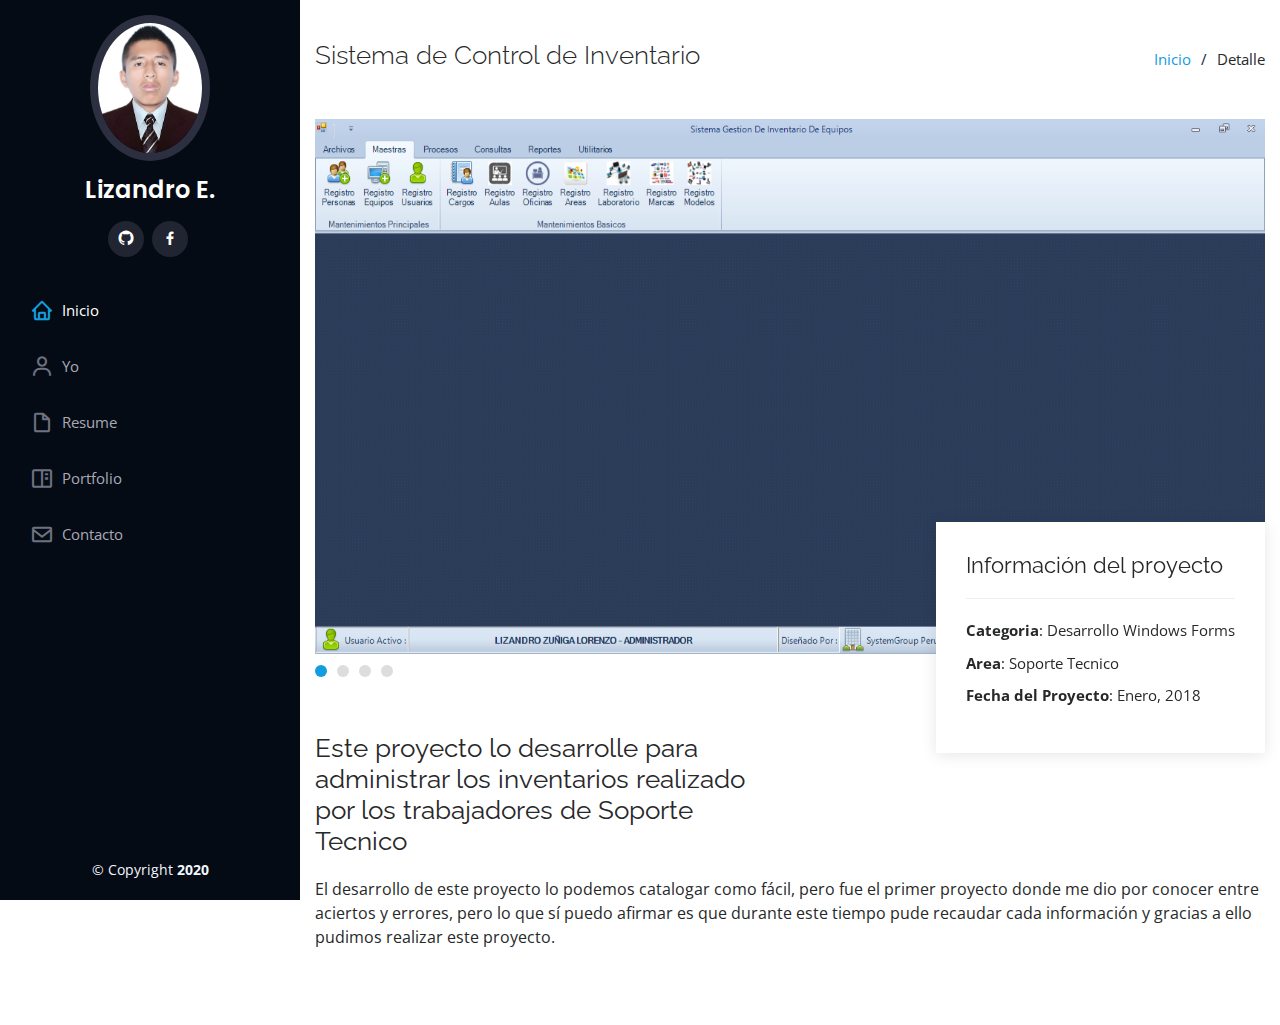
<file: proyecto1.html>
<!DOCTYPE html>
<html lang="en">

<head>
  <meta charset="utf-8">
  <meta content="width=device-width, initial-scale=1.0" name="viewport">

  <title>Proyecto </title>
  <meta content="" name="descriptison">
  <meta content="" name="keywords">

  <!-- Favicons -->
  <link href="assets/img/favicon.png" rel="icon">
  <link href="assets/img/apple-touch-icon.png" rel="apple-touch-icon">

  <!-- Google Fonts -->
  <link href="https://fonts.googleapis.com/css?family=Open+Sans:300,300i,400,400i,600,600i,700,700i|Raleway:300,300i,400,400i,500,500i,600,600i,700,700i|Poppins:300,300i,400,400i,500,500i,600,600i,700,700i" rel="stylesheet">

  <!-- Vendor CSS Files -->
  <link href="assets/vendor/bootstrap/css/bootstrap.min.css" rel="stylesheet">
  <link href="assets/vendor/icofont/icofont.min.css" rel="stylesheet">
  <link href="assets/vendor/boxicons/css/boxicons.min.css" rel="stylesheet">
  <link href="assets/vendor/venobox/venobox.css" rel="stylesheet">
  <link href="assets/vendor/owl.carousel/assets/owl.carousel.min.css" rel="stylesheet">
  <link href="assets/vendor/aos/aos.css" rel="stylesheet">

  <!-- Template Main CSS File -->
  <link href="assets/css/style.css" rel="stylesheet">

  <!-- =======================================================
  * Template Name: iPortfolio - v1.2.1
  * Template URL: https://bootstrapmade.com/iportfolio-bootstrap-portfolio-websites-template/
  * Author: BootstrapMade.com
  * License: https://bootstrapmade.com/license/
  ======================================================== -->
</head>

<body>

  <!-- ======= Mobile nav toggle button ======= -->
  <button type="button" class="mobile-nav-toggle d-xl-none"><i class="icofont-navigation-menu"></i></button>

   <!-- ======= Header ======= -->
   <header id="header">
    <div class="d-flex flex-column">

      <div class="profile">
        <img src="img/perfil.jpg" alt="" class="img-fluid rounded-circle">
        <h1 class="text-light"><a href="index.html">Lizandro E.</a></h1>
        <div class="social-links mt-3 text-center">
          <a target="_blank"href="https://github.com/lizandro1717" class="github"><i class="bx bxl-github"></i></a>
          <a target="_blank"href="https://www.facebook.com/lizandroo24dca" class="facebook"><i class="bx bxl-facebook"></i></a>
        </div>
      </div>

      <nav class="nav-menu">
        <ul>
          <li class="active"><a href="index.html"><i class="bx bx-home"></i> <span>Inicio</span></a></li>
          <li><a href="index.html#about"><i class="bx bx-user"></i> <span>Yo</span></a></li>
          <li><a href="index.html#resume"><i class="bx bx-file-blank"></i> <span>Resume</span></a></li>
          <li><a href="index.html#portafolio"><i class="bx bx-book-content"></i> Portfolio</a></li>
         <!-- <li><a href="#services"><i class="bx bx-server"></i> Servicios</a></li> -->
          <li><a href="index.html#contact"><i class="bx bx-envelope"></i> Contacto</a></li>

        </ul>
      </nav><!-- .nav-menu -->
      <button type="button" class="mobile-nav-toggle d-xl-none"><i class="icofont-navigation-menu"></i></button>

    </div>
  </header><!-- End Header -->

  <main id="main">

    <!-- ======= Breadcrumbs ======= -->
    <section id="breadcrumbs" class="breadcrumbs">
      <div class="container">

        <div class="d-flex justify-content-between align-items-center">
          <h2>Sistema de Control de Inventario</h2>
          <ol>
            <li><a href="index.html">Inicio</a></li>
            <li>Detalle</li>
          </ol>
        </div>

      </div>
    </section><!-- End Breadcrumbs -->

    <!-- ======= Portfolio Details Section ======= -->
    <section id="portfolio-details" class="portfolio-details">
      <div class="container">

        <div class="portfolio-details-container">

          <div class="owl-carousel portfolio-details-carousel">
            <img src="proyectos/si-1.png" class="img-fluid" alt="">
            <img src="proyectos/si-2.png" class="img-fluid" alt="">
            <img src="proyectos/si-3.png" class="img-fluid" alt="">
            <img src="proyectos/si-4.png" class="img-fluid" alt="">
          
          </div>

          <div class="portfolio-info">
            <h3>Información del proyecto</h3>
            <ul>
              <li><strong>Categoria</strong>: Desarrollo Windows Forms</li>
              <li><strong>Area</strong>: Soporte Tecnico</li>
              <li><strong>Fecha del Proyecto</strong>:  Enero, 2018</li>
            </ul>
          </div>

        </div>

        <div class="portfolio-description">
          <h2>Este proyecto lo desarrolle para administrar los inventarios realizado por los trabajadores de Soporte Tecnico</h2>
          <p>
            El desarrollo de este proyecto lo podemos catalogar como fácil, pero fue el primer proyecto donde me dio por conocer entre aciertos y errores, pero lo que sí puedo afirmar es que durante este tiempo pude recaudar cada información y gracias a ello pudimos realizar este proyecto.
          </p>
        </div>

      </div>
    </section><!-- End Portfolio Details Section -->

  </main><!-- End #main -->

  <!-- ======= Footer ======= -->
  <footer id="footer">
    <div class="container">
      <div class="copyright">
        &copy; Copyright <strong><span>2020</span></strong>
      </div>
      <div class="credits">
        <!-- All the links in the footer should remain intact. -->
        <!-- You can delete the links only if you purchased the pro version. -->
        <!-- Licensing information: https://bootstrapmade.com/license/ -->
        <!-- Purchase the pro version with working PHP/AJAX contact form: https://bootstrapmade.com/iportfolio-bootstrap-portfolio-websites-template/ -->
    
      </div>
    </div>
  </footer><!-- End  Footer -->

  <a href="#" class="back-to-top"><i class="icofont-simple-up"></i></a>

  <!-- Vendor JS Files -->
  <script src="assets/vendor/jquery/jquery.min.js"></script>
  <script src="assets/vendor/bootstrap/js/bootstrap.bundle.min.js"></script>
  <script src="assets/vendor/jquery.easing/jquery.easing.min.js"></script>
  <script src="assets/vendor/php-email-form/validate.js"></script>
  <script src="assets/vendor/waypoints/jquery.waypoints.min.js"></script>
  <script src="assets/vendor/counterup/counterup.min.js"></script>
  <script src="assets/vendor/isotope-layout/isotope.pkgd.min.js"></script>
  <script src="assets/vendor/venobox/venobox.min.js"></script>
  <script src="assets/vendor/owl.carousel/owl.carousel.min.js"></script>
  <script src="assets/vendor/typed.js/typed.min.js"></script>
  <script src="assets/vendor/aos/aos.js"></script>

  <!-- Template Main JS File -->
  <script src="assets/js/main.js"></script>

</body>

</html>
</file>
<file: assets/vendor/venobox/venobox.css>
/* ------ venobox.css --------*/
.vbox-overlay *, .vbox-overlay *:before, .vbox-overlay *:after{
    -webkit-backface-visibility: hidden;
    -webkit-box-sizing:border-box;
    -moz-box-sizing:border-box;
    box-sizing:border-box;
}
.vbox-overlay * { 
    -webkit-backface-visibility: visible;
    backface-visibility: visible;
}
.vbox-overlay{
    display: -webkit-flex;
    display: flex;
    -webkit-flex-direction: column;
    flex-direction: column;
    -webkit-justify-content: center;
    justify-content: center;
    -webkit-align-items: center;
    align-items: center;
    position: fixed;
    left: 0;
    top: 0;
    bottom: 0;
    right: 0;
    z-index: 1040;
    -webkit-transform:translateZ(1000px);
    transform: translateZ(1000px);
    transform-style: preserve-3d;
}

/* ----- navigation ----- */
.vbox-title{
    width: 100%;
    height: 40px;
    float: left;
    text-align: center;
    line-height: 28px;
    font-size: 12px;
    padding: 6px 40px;
    overflow: hidden;
    position: fixed;
    display: none;
    left: 0;
    z-index: 1050;
}
.vbox-close{
    cursor: pointer;
    position: fixed;
    top: -1px;
    right: 0;
    width: 50px;
    height: 40px;
    padding: 6px;
    display: block;
    background-position:10px center;
    overflow: hidden;
    font-size: 24px;
    line-height: 1;
    text-align: center;
    z-index: 1050;
}
.vbox-num{
    cursor: pointer;
    position: fixed;
    left: 0;
    height: 40px;
    display: block;
    overflow: hidden;
    line-height: 28px;
    font-size: 12px;
    padding: 6px 10px;
    display: none;
    z-index: 1050;
}
/* ----- navigation ARROWS ----- */
.vbox-next, .vbox-prev{
    position: fixed;
    top: 50%;
    margin-top: -15px;
    overflow: hidden;
    cursor: pointer;
    display: block;
    width: 45px;
    height: 45px;
    z-index: 1050;
}
.vbox-next span, .vbox-prev span{
    position: relative;
    width: 20px;
    height: 20px;
    border: 2px solid transparent;
    border-top-color: #B6B6B6;
    border-right-color: #B6B6B6;
    text-indent: -100px;
    position: absolute;
    top: 8px;
    display: block;
}
.vbox-prev{
    left: 15px;
}
.vbox-next{
    right: 15px;
}
.vbox-prev span{
    left: 10px;
    -ms-transform: rotate(-135deg);
    -webkit-transform: rotate(-135deg);
    transform: rotate(-135deg);
}
.vbox-next span{
    -ms-transform: rotate(45deg);
    -webkit-transform: rotate(45deg);
    transform: rotate(45deg);
    right: 10px;
}
/* ------- inline window ------ */
.vbox-inline{
    width: 420px;
    height: 315px;
    height: 70vh;
    padding: 10px;
    background: #fff;
    margin: 0 auto;
    overflow: auto;
    text-align: left;
}
/* ------- Video & iFrames window ------ */
.venoframe{
    max-width: 100%;
    width: 100%;
    border: none;
    width: 100%;
    height: 260px;
    height: 70vh;
}
.venoframe.vbvid{
    height: 260px;
}
@media (min-width: 768px) {
    .venoframe, .vbox-inline{
        width: 90%;
        height: 360px;
        height: 70vh;
    }
    .venoframe.vbvid{
        width: 640px;
        height: 360px;
    }
}
@media (min-width: 992px) {
    .venoframe, .vbox-inline{
        max-width: 1200px;
        width: 80%;
        height: 540px;
        height: 70vh;
    }
    .venoframe.vbvid{
        width: 960px;
        height: 540px;
    }
}
/* 
Please do NOT edit this part! 
or at least read this note: http://i.imgur.com/7C0ws9e.gif
*/
.vbox-open{
    overflow: hidden;
}
.vbox-container{
    position: absolute;
    left: 0;
    right: 0;
    top: 0;
    bottom: 0;
    overflow-x: hidden;
    overflow-y: scroll;
    overflow-scrolling: touch;
    -webkit-overflow-scrolling: touch;
    z-index: 20;
    max-height: 100%;

}

.vbox-content{
    text-align: center;
    float: left;
    width: 100%;
    position: relative;
    overflow: hidden;
    padding: 20px 4%;
}
.vbox-container img{
    max-width: 100%;
    height: auto;
}
.vbox-figlio{
    box-shadow: 0 0 12px rgba(0,0,0,0.19), 0 6px 6px rgba(0,0,0,0.23);
    max-width: 100%;
    text-align: initial;
}
img.vbox-figlio{
    -webkit-user-select: none;
-khtml-user-select: none;
-moz-user-select: none;
-o-user-select: none;
user-select: none;
}
.vbox-content.swipe-left{
    margin-left: -200px !important;
}
.vbox-content.swipe-right{
    margin-left: 200px !important;
}
.vbox-animated{
    webkit-transition: margin 300ms ease-out;
    transition: margin 300ms ease-out;
}

/* ---------- preloader ----------
 * SPINKIT 
 * http://tobiasahlin.com/spinkit/
-------------------------------- */
.sk-double-bounce,.sk-rotating-plane{width:40px;height:40px;margin:40px auto}.sk-rotating-plane{background-color:#333;-webkit-animation:sk-rotatePlane 1.2s infinite ease-in-out;animation:sk-rotatePlane 1.2s infinite ease-in-out}@-webkit-keyframes sk-rotatePlane{0%{-webkit-transform:perspective(120px) rotateX(0) rotateY(0);transform:perspective(120px) rotateX(0) rotateY(0)}50%{-webkit-transform:perspective(120px) rotateX(-180.1deg) rotateY(0);transform:perspective(120px) rotateX(-180.1deg) rotateY(0)}100%{-webkit-transform:perspective(120px) rotateX(-180deg) rotateY(-179.9deg);transform:perspective(120px) rotateX(-180deg) rotateY(-179.9deg)}}@keyframes sk-rotatePlane{0%{-webkit-transform:perspective(120px) rotateX(0) rotateY(0);transform:perspective(120px) rotateX(0) rotateY(0)}50%{-webkit-transform:perspective(120px) rotateX(-180.1deg) rotateY(0);transform:perspective(120px) rotateX(-180.1deg) rotateY(0)}100%{-webkit-transform:perspective(120px) rotateX(-180deg) rotateY(-179.9deg);transform:perspective(120px) rotateX(-180deg) rotateY(-179.9deg)}}.sk-double-bounce{position:relative}.sk-double-bounce .sk-child{width:100%;height:100%;border-radius:50%;background-color:#333;opacity:.6;position:absolute;top:0;left:0;-webkit-animation:sk-doubleBounce 2s infinite ease-in-out;animation:sk-doubleBounce 2s infinite ease-in-out}.sk-chasing-dots .sk-child,.sk-spinner-pulse,.sk-three-bounce .sk-child{background-color:#333;border-radius:100%}.sk-double-bounce .sk-double-bounce2{-webkit-animation-delay:-1s;animation-delay:-1s}@-webkit-keyframes sk-doubleBounce{0%,100%{-webkit-transform:scale(0);transform:scale(0)}50%{-webkit-transform:scale(1);transform:scale(1)}}@keyframes sk-doubleBounce{0%,100%{-webkit-transform:scale(0);transform:scale(0)}50%{-webkit-transform:scale(1);transform:scale(1)}}.sk-wave{margin:40px auto;width:50px;height:40px;text-align:center;font-size:10px}.sk-wave .sk-rect{background-color:#333;height:100%;width:6px;display:inline-block;-webkit-animation:sk-waveStretchDelay 1.2s infinite ease-in-out;animation:sk-waveStretchDelay 1.2s infinite ease-in-out}.sk-wave .sk-rect1{-webkit-animation-delay:-1.2s;animation-delay:-1.2s}.sk-wave .sk-rect2{-webkit-animation-delay:-1.1s;animation-delay:-1.1s}.sk-wave .sk-rect3{-webkit-animation-delay:-1s;animation-delay:-1s}.sk-wave .sk-rect4{-webkit-animation-delay:-.9s;animation-delay:-.9s}.sk-wave .sk-rect5{-webkit-animation-delay:-.8s;animation-delay:-.8s}@-webkit-keyframes sk-waveStretchDelay{0%,100%,40%{-webkit-transform:scaleY(.4);transform:scaleY(.4)}20%{-webkit-transform:scaleY(1);transform:scaleY(1)}}@keyframes sk-waveStretchDelay{0%,100%,40%{-webkit-transform:scaleY(.4);transform:scaleY(.4)}20%{-webkit-transform:scaleY(1);transform:scaleY(1)}}.sk-wandering-cubes{margin:40px auto;width:40px;height:40px;position:relative}.sk-wandering-cubes .sk-cube{background-color:#333;width:10px;height:10px;position:absolute;top:0;left:0;-webkit-animation:sk-wanderingCube 1.8s ease-in-out -1.8s infinite both;animation:sk-wanderingCube 1.8s ease-in-out -1.8s infinite both}.sk-chasing-dots,.sk-spinner-pulse{width:40px;height:40px;margin:40px auto}.sk-wandering-cubes .sk-cube2{-webkit-animation-delay:-.9s;animation-delay:-.9s}@-webkit-keyframes sk-wanderingCube{0%{-webkit-transform:rotate(0);transform:rotate(0)}25%{-webkit-transform:translateX(30px) rotate(-90deg) scale(.5);transform:translateX(30px) rotate(-90deg) scale(.5)}50%{-webkit-transform:translateX(30px) translateY(30px) rotate(-179deg);transform:translateX(30px) translateY(30px) rotate(-179deg)}50.1%{-webkit-transform:translateX(30px) translateY(30px) rotate(-180deg);transform:translateX(30px) translateY(30px) rotate(-180deg)}75%{-webkit-transform:translateX(0) translateY(30px) rotate(-270deg) scale(.5);transform:translateX(0) translateY(30px) rotate(-270deg) scale(.5)}100%{-webkit-transform:rotate(-360deg);transform:rotate(-360deg)}}@keyframes sk-wanderingCube{0%{-webkit-transform:rotate(0);transform:rotate(0)}25%{-webkit-transform:translateX(30px) rotate(-90deg) scale(.5);transform:translateX(30px) rotate(-90deg) scale(.5)}50%{-webkit-transform:translateX(30px) translateY(30px) rotate(-179deg);transform:translateX(30px) translateY(30px) rotate(-179deg)}50.1%{-webkit-transform:translateX(30px) translateY(30px) rotate(-180deg);transform:translateX(30px) translateY(30px) rotate(-180deg)}75%{-webkit-transform:translateX(0) translateY(30px) rotate(-270deg) scale(.5);transform:translateX(0) translateY(30px) rotate(-270deg) scale(.5)}100%{-webkit-transform:rotate(-360deg);transform:rotate(-360deg)}}.sk-spinner-pulse{-webkit-animation:sk-pulseScaleOut 1s infinite ease-in-out;animation:sk-pulseScaleOut 1s infinite ease-in-out}@-webkit-keyframes sk-pulseScaleOut{0%{-webkit-transform:scale(0);transform:scale(0)}100%{-webkit-transform:scale(1);transform:scale(1);opacity:0}}@keyframes sk-pulseScaleOut{0%{-webkit-transform:scale(0);transform:scale(0)}100%{-webkit-transform:scale(1);transform:scale(1);opacity:0}}.sk-chasing-dots{position:relative;text-align:center;-webkit-animation:sk-chasingDotsRotate 2s infinite linear;animation:sk-chasingDotsRotate 2s infinite linear}.sk-chasing-dots .sk-child{width:60%;height:60%;display:inline-block;position:absolute;top:0;-webkit-animation:sk-chasingDotsBounce 2s infinite ease-in-out;animation:sk-chasingDotsBounce 2s infinite ease-in-out}.sk-chasing-dots .sk-dot2{top:auto;bottom:0;-webkit-animation-delay:-1s;animation-delay:-1s}@-webkit-keyframes sk-chasingDotsRotate{100%{-webkit-transform:rotate(360deg);transform:rotate(360deg)}}@keyframes sk-chasingDotsRotate{100%{-webkit-transform:rotate(360deg);transform:rotate(360deg)}}@-webkit-keyframes sk-chasingDotsBounce{0%,100%{-webkit-transform:scale(0);transform:scale(0)}50%{-webkit-transform:scale(1);transform:scale(1)}}@keyframes sk-chasingDotsBounce{0%,100%{-webkit-transform:scale(0);transform:scale(0)}50%{-webkit-transform:scale(1);transform:scale(1)}}.sk-three-bounce{margin:40px auto;width:80px;text-align:center}.sk-three-bounce .sk-child{width:20px;height:20px;display:inline-block;-webkit-animation:sk-three-bounce 1.4s ease-in-out 0s infinite both;animation:sk-three-bounce 1.4s ease-in-out 0s infinite both}.sk-circle .sk-child:before,.sk-fading-circle .sk-circle:before{display:block;border-radius:100%;content:'';background-color:#333}.sk-three-bounce .sk-bounce1{-webkit-animation-delay:-.32s;animation-delay:-.32s}.sk-three-bounce .sk-bounce2{-webkit-animation-delay:-.16s;animation-delay:-.16s}@-webkit-keyframes sk-three-bounce{0%,100%,80%{-webkit-transform:scale(0);transform:scale(0)}40%{-webkit-transform:scale(1);transform:scale(1)}}@keyframes sk-three-bounce{0%,100%,80%{-webkit-transform:scale(0);transform:scale(0)}40%{-webkit-transform:scale(1);transform:scale(1)}}.sk-circle{margin:40px auto;width:40px;height:40px;position:relative}.sk-circle .sk-child{width:100%;height:100%;position:absolute;left:0;top:0}.sk-circle .sk-child:before{margin:0 auto;width:15%;height:15%;-webkit-animation:sk-circleBounceDelay 1.2s infinite ease-in-out both;animation:sk-circleBounceDelay 1.2s infinite ease-in-out both}.sk-circle .sk-circle2{-webkit-transform:rotate(30deg);-ms-transform:rotate(30deg);transform:rotate(30deg)}.sk-circle .sk-circle3{-webkit-transform:rotate(60deg);-ms-transform:rotate(60deg);transform:rotate(60deg)}.sk-circle .sk-circle4{-webkit-transform:rotate(90deg);-ms-transform:rotate(90deg);transform:rotate(90deg)}.sk-circle .sk-circle5{-webkit-transform:rotate(120deg);-ms-transform:rotate(120deg);transform:rotate(120deg)}.sk-circle .sk-circle6{-webkit-transform:rotate(150deg);-ms-transform:rotate(150deg);transform:rotate(150deg)}.sk-circle .sk-circle7{-webkit-transform:rotate(180deg);-ms-transform:rotate(180deg);transform:rotate(180deg)}.sk-circle .sk-circle8{-webkit-transform:rotate(210deg);-ms-transform:rotate(210deg);transform:rotate(210deg)}.sk-circle .sk-circle9{-webkit-transform:rotate(240deg);-ms-transform:rotate(240deg);transform:rotate(240deg)}.sk-circle .sk-circle10{-webkit-transform:rotate(270deg);-ms-transform:rotate(270deg);transform:rotate(270deg)}.sk-circle .sk-circle11{-webkit-transform:rotate(300deg);-ms-transform:rotate(300deg);transform:rotate(300deg)}.sk-circle .sk-circle12{-webkit-transform:rotate(330deg);-ms-transform:rotate(330deg);transform:rotate(330deg)}.sk-circle .sk-circle2:before{-webkit-animation-delay:-1.1s;animation-delay:-1.1s}.sk-circle .sk-circle3:before{-webkit-animation-delay:-1s;animation-delay:-1s}.sk-circle .sk-circle4:before{-webkit-animation-delay:-.9s;animation-delay:-.9s}.sk-circle .sk-circle5:before{-webkit-animation-delay:-.8s;animation-delay:-.8s}.sk-circle .sk-circle6:before{-webkit-animation-delay:-.7s;animation-delay:-.7s}.sk-circle .sk-circle7:before{-webkit-animation-delay:-.6s;animation-delay:-.6s}.sk-circle .sk-circle8:before{-webkit-animation-delay:-.5s;animation-delay:-.5s}.sk-circle .sk-circle9:before{-webkit-animation-delay:-.4s;animation-delay:-.4s}.sk-circle .sk-circle10:before{-webkit-animation-delay:-.3s;animation-delay:-.3s}.sk-circle .sk-circle11:before{-webkit-animation-delay:-.2s;animation-delay:-.2s}.sk-circle .sk-circle12:before{-webkit-animation-delay:-.1s;animation-delay:-.1s}@-webkit-keyframes sk-circleBounceDelay{0%,100%,80%{-webkit-transform:scale(0);transform:scale(0)}40%{-webkit-transform:scale(1);transform:scale(1)}}@keyframes sk-circleBounceDelay{0%,100%,80%{-webkit-transform:scale(0);transform:scale(0)}40%{-webkit-transform:scale(1);transform:scale(1)}}.sk-cube-grid{width:40px;height:40px;margin:40px auto}.sk-cube-grid .sk-cube{width:33.33%;height:33.33%;background-color:#333;float:left;-webkit-animation:sk-cubeGridScaleDelay 1.3s infinite ease-in-out;animation:sk-cubeGridScaleDelay 1.3s infinite ease-in-out}.sk-cube-grid .sk-cube1{-webkit-animation-delay:.2s;animation-delay:.2s}.sk-cube-grid .sk-cube2{-webkit-animation-delay:.3s;animation-delay:.3s}.sk-cube-grid .sk-cube3{-webkit-animation-delay:.4s;animation-delay:.4s}.sk-cube-grid .sk-cube4{-webkit-animation-delay:.1s;animation-delay:.1s}.sk-cube-grid .sk-cube5{-webkit-animation-delay:.2s;animation-delay:.2s}.sk-cube-grid .sk-cube6{-webkit-animation-delay:.3s;animation-delay:.3s}.sk-cube-grid .sk-cube7{-webkit-animation-delay:0ms;animation-delay:0ms}.sk-cube-grid .sk-cube8{-webkit-animation-delay:.1s;animation-delay:.1s}.sk-cube-grid .sk-cube9{-webkit-animation-delay:.2s;animation-delay:.2s}@-webkit-keyframes sk-cubeGridScaleDelay{0%,100%,70%{-webkit-transform:scale3D(1,1,1);transform:scale3D(1,1,1)}35%{-webkit-transform:scale3D(0,0,1);transform:scale3D(0,0,1)}}@keyframes sk-cubeGridScaleDelay{0%,100%,70%{-webkit-transform:scale3D(1,1,1);transform:scale3D(1,1,1)}35%{-webkit-transform:scale3D(0,0,1);transform:scale3D(0,0,1)}}.sk-fading-circle{margin:40px auto;width:40px;height:40px;position:relative}.sk-fading-circle .sk-circle{width:100%;height:100%;position:absolute;left:0;top:0}.sk-fading-circle .sk-circle:before{margin:0 auto;width:15%;height:15%;-webkit-animation:sk-circleFadeDelay 1.2s infinite ease-in-out both;animation:sk-circleFadeDelay 1.2s infinite ease-in-out both}.sk-fading-circle .sk-circle2{-webkit-transform:rotate(30deg);-ms-transform:rotate(30deg);transform:rotate(30deg)}.sk-fading-circle .sk-circle3{-webkit-transform:rotate(60deg);-ms-transform:rotate(60deg);transform:rotate(60deg)}.sk-fading-circle .sk-circle4{-webkit-transform:rotate(90deg);-ms-transform:rotate(90deg);transform:rotate(90deg)}.sk-fading-circle .sk-circle5{-webkit-transform:rotate(120deg);-ms-transform:rotate(120deg);transform:rotate(120deg)}.sk-fading-circle .sk-circle6{-webkit-transform:rotate(150deg);-ms-transform:rotate(150deg);transform:rotate(150deg)}.sk-fading-circle .sk-circle7{-webkit-transform:rotate(180deg);-ms-transform:rotate(180deg);transform:rotate(180deg)}.sk-fading-circle .sk-circle8{-webkit-transform:rotate(210deg);-ms-transform:rotate(210deg);transform:rotate(210deg)}.sk-fading-circle .sk-circle9{-webkit-transform:rotate(240deg);-ms-transform:rotate(240deg);transform:rotate(240deg)}.sk-fading-circle .sk-circle10{-webkit-transform:rotate(270deg);-ms-transform:rotate(270deg);transform:rotate(270deg)}.sk-fading-circle .sk-circle11{-webkit-transform:rotate(300deg);-ms-transform:rotate(300deg);transform:rotate(300deg)}.sk-fading-circle .sk-circle12{-webkit-transform:rotate(330deg);-ms-transform:rotate(330deg);transform:rotate(330deg)}.sk-fading-circle .sk-circle2:before{-webkit-animation-delay:-1.1s;animation-delay:-1.1s}.sk-fading-circle .sk-circle3:before{-webkit-animation-delay:-1s;animation-delay:-1s}.sk-fading-circle .sk-circle4:before{-webkit-animation-delay:-.9s;animation-delay:-.9s}.sk-fading-circle .sk-circle5:before{-webkit-animation-delay:-.8s;animation-delay:-.8s}.sk-fading-circle .sk-circle6:before{-webkit-animation-delay:-.7s;animation-delay:-.7s}.sk-fading-circle .sk-circle7:before{-webkit-animation-delay:-.6s;animation-delay:-.6s}.sk-fading-circle .sk-circle8:before{-webkit-animation-delay:-.5s;animation-delay:-.5s}.sk-fading-circle .sk-circle9:before{-webkit-animation-delay:-.4s;animation-delay:-.4s}.sk-fading-circle .sk-circle10:before{-webkit-animation-delay:-.3s;animation-delay:-.3s}.sk-fading-circle .sk-circle11:before{-webkit-animation-delay:-.2s;animation-delay:-.2s}.sk-fading-circle .sk-circle12:before{-webkit-animation-delay:-.1s;animation-delay:-.1s}@-webkit-keyframes sk-circleFadeDelay{0%,100%,39%{opacity:0}40%{opacity:1}}@keyframes sk-circleFadeDelay{0%,100%,39%{opacity:0}40%{opacity:1}}.sk-folding-cube{margin:40px auto;width:40px;height:40px;position:relative;-webkit-transform:rotateZ(45deg);transform:rotateZ(45deg)}.sk-folding-cube .sk-cube{float:left;width:50%;height:50%;position:relative;-webkit-transform:scale(1.1);-ms-transform:scale(1.1);transform:scale(1.1)}.sk-folding-cube .sk-cube:before{content:'';position:absolute;top:0;left:0;width:100%;height:100%;background-color:#333;-webkit-animation:sk-foldCubeAngle 2.4s infinite linear both;animation:sk-foldCubeAngle 2.4s infinite linear both;-webkit-transform-origin:100% 100%;-ms-transform-origin:100% 100%;transform-origin:100% 100%}.sk-folding-cube .sk-cube2{-webkit-transform:scale(1.1) rotateZ(90deg);transform:scale(1.1) rotateZ(90deg)}.sk-folding-cube .sk-cube3{-webkit-transform:scale(1.1) rotateZ(180deg);transform:scale(1.1) rotateZ(180deg)}.sk-folding-cube .sk-cube4{-webkit-transform:scale(1.1) rotateZ(270deg);transform:scale(1.1) rotateZ(270deg)}.sk-folding-cube .sk-cube2:before{-webkit-animation-delay:.3s;animation-delay:.3s}.sk-folding-cube .sk-cube3:before{-webkit-animation-delay:.6s;animation-delay:.6s}.sk-folding-cube .sk-cube4:before{-webkit-animation-delay:.9s;animation-delay:.9s}@-webkit-keyframes sk-foldCubeAngle{0%,10%{-webkit-transform:perspective(140px) rotateX(-180deg);transform:perspective(140px) rotateX(-180deg);opacity:0}25%,75%{-webkit-transform:perspective(140px) rotateX(0);transform:perspective(140px) rotateX(0);opacity:1}100%,90%{-webkit-transform:perspective(140px) rotateY(180deg);transform:perspective(140px) rotateY(180deg);opacity:0}}@keyframes sk-foldCubeAngle{0%,10%{-webkit-transform:perspective(140px) rotateX(-180deg);transform:perspective(140px) rotateX(-180deg);opacity:0}25%,75%{-webkit-transform:perspective(140px) rotateX(0);transform:perspective(140px) rotateX(0);opacity:1}100%,90%{-webkit-transform:perspective(140px) rotateY(180deg);transform:perspective(140px) rotateY(180deg);opacity:0}}
</file>
<file: assets/css/style.css>
/**
* Template Name: iPortfolio - v1.2.1
* Template URL: https://bootstrapmade.com/iportfolio-bootstrap-portfolio-websites-template/
* Author: BootstrapMade.com
* License: https://bootstrapmade.com/license/
*/

/*--------------------------------------------------------------
# General
--------------------------------------------------------------*/
body {
  font-family: "Open Sans", sans-serif;
  color: #272829;
}

a {
  color: #149ddd;
}

a:hover {
  color: #37b3ed;
  text-decoration: none;
}

h1, h2, h3, h4, h5, h6 {
  font-family: "Raleway", sans-serif;
}

/*--------------------------------------------------------------
# Back to top button
--------------------------------------------------------------*/
.back-to-top {
  position: fixed;
  display: none;
  width: 40px;
  height: 40px;
  border-radius: 50px;
  right: 15px;
  bottom: 15px;
  background: #149ddd;
  color: #fff;
  transition: display 0.5s ease-in-out;
  z-index: 99999;
}

.back-to-top i {
  font-size: 24px;
  position: absolute;
  top: 7px;
  left: 8px;
}

.back-to-top:hover {
  color: #fff;
  background: #2eafec;
  transition: background 0.2s ease-in-out;
}

/*--------------------------------------------------------------
# Header
--------------------------------------------------------------*/
#header {
  position: fixed;
  top: 0;
  left: 0;
  bottom: 0;
  width: 300px;
  transition: all ease-in-out 0.5s;
  z-index: 9997;
  transition: all 0.5s;
  padding: 0 15px;
  background: #040b14;
  overflow-y: auto;
}

#header .profile img {
  margin: 15px auto;
  display: block;
  width: 120px;
  border: 8px solid #2c2f3f;
}

#header .profile h1 {
  font-size: 24px;
  margin: 0;
  padding: 0;
  font-weight: 600;
  -moz-text-align-last: center;
  text-align-last: center;
  font-family: "Poppins", sans-serif;
}

#header .profile h1 a, #header .profile h1 a:hover {
  color: #fff;
  text-decoration: none;
}

#header .profile .social-links a {
  font-size: 18px;
  display: inline-block;
  background: #212431;
  color: #fff;
  line-height: 1;
  padding: 8px 0;
  margin-right: 4px;
  border-radius: 50%;
  text-align: center;
  width: 36px;
  height: 36px;
  transition: 0.3s;
}

#header .profile .social-links a:hover {
  background: #149ddd;
  color: #fff;
  text-decoration: none;
}

#main {
  margin-left: 300px;
}

@media (max-width: 1199px) {
  #header {
    left: -300px;
  }
  #main {
    margin-left: 0;
  }
}

/*--------------------------------------------------------------
# Navigation Menu
--------------------------------------------------------------*/
/* Desktop Navigation */
.nav-menu {
  padding-top: 30px;
}

.nav-menu * {
  margin: 0;
  padding: 0;
  list-style: none;
}

.nav-menu > ul > li {
  position: relative;
  white-space: nowrap;
}

.nav-menu a {
  display: flex;
  align-items: center;
  color: #a8a9b4;
  padding: 12px 15px;
  margin-bottom: 8px;
  transition: 0.3s;
  font-size: 15px;
}

.nav-menu a i {
  font-size: 24px;
  padding-right: 8px;
  color: #6f7180;
}

.nav-menu a:hover, .nav-menu .active > a, .nav-menu li:hover > a {
  text-decoration: none;
  color: #fff;
}

.nav-menu a:hover i, .nav-menu .active > a i, .nav-menu li:hover > a i {
  color: #149ddd;
}

/* Mobile Navigation */
.mobile-nav-toggle {
  position: fixed;
  right: 15px;
  top: 15px;
  z-index: 9998;
  border: 0;
  background: none;
  font-size: 24px;
  transition: all 0.4s;
  outline: none !important;
  line-height: 1;
  cursor: pointer;
  text-align: right;
}

.mobile-nav-toggle i {
  color: #149ddd;
}

.mobile-nav-active {
  overflow: hidden;
}

.mobile-nav-active #header {
  left: 0;
}

.mobile-nav-active .mobile-nav-toggle i {
  color: #fff;
}

/*--------------------------------------------------------------
# Hero Section
--------------------------------------------------------------*/
#hero {
  width: 100%;
  height: 100vh;
  background: url("../../proyectos/codificacion.jpg") top center;
  background-size: cover;
}

#hero:before {
  content: "";
  background: rgba(5, 13, 24, 0.3);
  position: absolute;
  bottom: 0;
  top: 0;
  left: 0;
  right: 0;
  z-index: 1;
}

#hero .hero-container {
  position: relative;
  z-index: 2;
  min-width: 300px;
}

#hero h1 {
  margin: 0 0 10px 0;
  font-size: 64px;
  font-weight: 700;
  line-height: 56px;
  color: #fff;
}

#hero p {
  color: #fff;
  margin-bottom: 50px;
  font-size: 26px;
  font-family: "Poppins", sans-serif;
}

#hero p span {
  color: #fff;
  padding-bottom: 4px;
  letter-spacing: 1px;
  border-bottom: 3px solid #149ddd;
}

@media (min-width: 1024px) {
  #hero {
    background-attachment: fixed;
  }
}

@media (max-width: 768px) {
  #hero h1 {
    font-size: 28px;
    line-height: 36px;
  }
  #hero h2 {
    font-size: 18px;
    line-height: 24px;
    margin-bottom: 30px;
  }
}

/*--------------------------------------------------------------
# Sections General
--------------------------------------------------------------*/
section {
  padding: 60px 0;
  overflow: hidden;
}

.section-bg {
  background: #f5f8fd;
}

.section-title {
  padding-bottom: 30px;
}

.section-title h2 {
  font-size: 32px;
  font-weight: bold;
  margin-bottom: 20px;
  padding-bottom: 20px;
  position: relative;
  color: #173b6c;
}

.section-title h2::after {
  content: '';
  position: absolute;
  display: block;
  width: 50px;
  height: 3px;
  background: #149ddd;
  bottom: 0;
  left: 0;
}

.section-title p {
  margin-bottom: 0;
}

/*--------------------------------------------------------------
# About
--------------------------------------------------------------*/
.about .content h3 {
  font-weight: 700;
  font-size: 26px;
  color: #173b6c;
}

.about .content ul {
  list-style: none;
  padding: 0;
}

.about .content ul li {
  padding-bottom: 10px;
}

.about .content ul i {
  font-size: 20px;
  padding-right: 2px;
  color: #149ddd;
}

.about .content p:last-child {
  margin-bottom: 0;
}

/*--------------------------------------------------------------
# Facts
--------------------------------------------------------------*/
.facts {
  padding-bottom: 30px;
}

.facts .count-box {
  padding: 30px;
  width: 100%;
}

.facts .count-box i {
  display: block;
  font-size: 44px;
  color: #149ddd;
  float: left;
}

.facts .count-box span {
  font-size: 48px;
  line-height: 40px;
  display: block;
  font-weight: 700;
  color: #050d18;
  margin-left: 60px;
}

.facts .count-box p {
  padding: 15px 0 0 0;
  margin: 0 0 0 60px;
  font-family: "Raleway", sans-serif;
  font-size: 14px;
  color: #122f57;
}

.facts .count-box a {
  font-weight: 600;
  display: block;
  margin-top: 20px;
  color: #122f57;
  font-size: 15px;
  font-family: "Poppins", sans-serif;
  transition: ease-in-out 0.3s;
}

.facts .count-box a:hover {
  color: #1f5297;
}

/*--------------------------------------------------------------
# Akills
--------------------------------------------------------------*/
.skills .progress {
  height: 50px;
  display: block;
  background: none;
}

.skills .progress .skill {
  padding: 0;
  margin: 0 0 6px 0;
  text-transform: uppercase;
  display: block;
  font-weight: 600;
  font-family: "Poppins", sans-serif;
  color: #050d18;
}

.skills .progress .skill .val {
  float: right;
  font-style: normal;
}

.skills .progress-bar-wrap {
  background: #dce8f8;
}

.skills .progress-bar {
  width: 1px;
  height: 10px;
  transition: .9s;
  background-color: #149ddd;
}

/*--------------------------------------------------------------
# Resume
--------------------------------------------------------------*/
.resume .resume-title {
  font-size: 26px;
  font-weight: 700;
  margin-top: 20px;
  margin-bottom: 20px;
  color: #050d18;
}

.resume .resume-item {
  padding: 0 0 20px 20px;
  margin-top: -2px;
  border-left: 2px solid #1f5297;
  position: relative;
}

.resume .resume-item h4 {
  line-height: 18px;
  font-size: 18px;
  font-weight: 600;
  text-transform: uppercase;
  font-family: "Poppins", sans-serif;
  color: #050d18;
  margin-bottom: 10px;
}

.resume .resume-item h5 {
  font-size: 16px;
  background: #e4edf9;
  padding: 5px 15px;
  display: inline-block;
  font-weight: 600;
  margin-bottom: 10px;
}

.resume .resume-item ul {
  padding-left: 20px;
}

.resume .resume-item ul li {
  padding-bottom: 10px;
}

.resume .resume-item:last-child {
  padding-bottom: 0;
}

.resume .resume-item::before {
  content: "";
  position: absolute;
  width: 16px;
  height: 16px;
  border-radius: 50px;
  left: -9px;
  top: 0;
  background: #fff;
  border: 2px solid #1f5297;
}

/*--------------------------------------------------------------
# Portfolio
--------------------------------------------------------------*/
.portfolio .portfolio-item {
  margin-bottom: 30px;
}

.portfolio #portfolio-flters {
  padding: 0;
  margin: 0 auto 35px auto;
  list-style: none;
  text-align: center;
  background: #fff;
  border-radius: 50px;
  padding: 2px 15px;
}

.portfolio #portfolio-flters li {
  cursor: pointer;
  display: inline-block;
  padding: 10px 15px 8px 15px;
  font-size: 14px;
  font-weight: 600;
  line-height: 1;
  text-transform: uppercase;
  color: #272829;
  margin-bottom: 5px;
  transition: all 0.3s ease-in-out;
}

.portfolio #portfolio-flters li:hover, .portfolio #portfolio-flters li.filter-active {
  color: #149ddd;
}

.portfolio #portfolio-flters li:last-child {
  margin-right: 0;
}

.portfolio .portfolio-wrap {
  transition: 0.3s;
  position: relative;
  overflow: hidden;
  z-index: 1;
}

.portfolio .portfolio-wrap::before {
  content: "";
  background: rgba(255, 255, 255, 0.5);
  position: absolute;
  left: 0;
  right: 0;
  top: 0;
  bottom: 0;
  transition: all ease-in-out 0.3s;
  z-index: 2;
  opacity: 0;
}

.portfolio .portfolio-wrap .portfolio-links {
  opacity: 1;
  left: 0;
  right: 0;
  bottom: -60px;
  z-index: 3;
  position: absolute;
  transition: all ease-in-out 0.3s;
  display: flex;
  justify-content: center;
}

.portfolio .portfolio-wrap .portfolio-links a {
  color: #fff;
  font-size: 28px;
  text-align: center;
  background: rgba(20, 157, 221, 0.75);
  transition: 0.3s;
  width: 50%;
}

.portfolio .portfolio-wrap .portfolio-links a:hover {
  background: rgba(20, 157, 221, 0.95);
}

.portfolio .portfolio-wrap .portfolio-links a + a {
  border-left: 1px solid #37b3ed;
}

.portfolio .portfolio-wrap:hover::before {
  top: 0;
  left: 0;
  right: 0;
  bottom: 0;
  opacity: 1;
}

.portfolio .portfolio-wrap:hover .portfolio-links {
  opacity: 1;
  bottom: 0;
}

/*--------------------------------------------------------------
# Services
--------------------------------------------------------------*/
.services .icon-box {
  margin-bottom: 20px;
}

.services .icon {
  float: left;
  display: flex;
  align-items: center;
  justify-content: center;
  width: 54px;
  height: 54px;
  background: #149ddd;
  border-radius: 50%;
  transition: 0.5s;
  border: 1px solid #149ddd;
}

.services .icon i {
  color: #fff;
  font-size: 24px;
}

.services .icon-box:hover .icon {
  background: #fff;
}

.services .icon-box:hover .icon i {
  color: #149ddd;
}

.services .title {
  margin-left: 80px;
  font-weight: 700;
  margin-bottom: 15px;
  font-size: 18px;
}

.services .title a {
  color: #343a40;
}

.services .title a:hover {
  color: #149ddd;
}

.services .description {
  margin-left: 80px;
  line-height: 24px;
  font-size: 14px;
}

/*--------------------------------------------------------------
# Testimonials
--------------------------------------------------------------*/
.testimonials .testimonial-item {
  box-sizing: content-box;
  text-align: center;
  min-height: 320px;
}

.testimonials .testimonial-item .testimonial-img {
  width: 90px;
  border-radius: 50%;
  margin: 0 auto;
}

.testimonials .testimonial-item h3 {
  font-size: 18px;
  font-weight: bold;
  margin: 10px 0 5px 0;
  color: #111;
}

.testimonials .testimonial-item h4 {
  font-size: 14px;
  color: #999;
  margin: 0;
}

.testimonials .testimonial-item .quote-icon-left, .testimonials .testimonial-item .quote-icon-right {
  color: #c3e8fa;
  font-size: 26px;
}

.testimonials .testimonial-item .quote-icon-left {
  display: inline-block;
  left: -5px;
  position: relative;
}

.testimonials .testimonial-item .quote-icon-right {
  display: inline-block;
  right: -5px;
  position: relative;
  top: 10px;
}

.testimonials .testimonial-item p {
  font-style: italic;
  margin: 0 15px 15px 15px;
  padding: 20px;
  background: #fff;
  position: relative;
  margin-bottom: 35px;
  border-radius: 6px;
  box-shadow: 0px 2px 15px rgba(0, 0, 0, 0.1);
}

.testimonials .testimonial-item p::after {
  content: "";
  width: 0;
  height: 0;
  border-top: 20px solid #fff;
  border-right: 20px solid transparent;
  border-left: 20px solid transparent;
  position: absolute;
  bottom: -20px;
  left: calc(50% - 20px);
}

.testimonials .owl-nav, .testimonials .owl-dots {
  margin-top: 5px;
  text-align: center;
}

.testimonials .owl-dot {
  display: inline-block;
  margin: 0 5px;
  width: 12px;
  height: 12px;
  border-radius: 50%;
  background-color: #ddd !important;
}

.testimonials .owl-dot.active {
  background-color: #149ddd !important;
}

@media (max-width: 767px) {
  .testimonials {
    margin: 30px 10px;
  }
}

/*--------------------------------------------------------------
# Contact
--------------------------------------------------------------*/
.contact {
  padding-bottom: 130px;
}

.contact .info {
  padding: 30px;
  background: #fff;
  width: 100%;
  box-shadow: 0 0 24px 0 rgba(0, 0, 0, 0.12);
}

.contact .info i {
  font-size: 20px;
  color: #149ddd;
  float: left;
  width: 44px;
  height: 44px;
  background: #dff3fc;
  display: flex;
  justify-content: center;
  align-items: center;
  border-radius: 50px;
  transition: all 0.3s ease-in-out;
}

.contact .info h4 {
  padding: 0 0 0 60px;
  font-size: 22px;
  font-weight: 600;
  margin-bottom: 5px;
  color: #050d18;
}

.contact .info p {
  padding: 0 0 10px 60px;
  margin-bottom: 20px;
  font-size: 14px;
  color: #173b6c;
}

.contact .info .email p {
  padding-top: 5px;
}

.contact .info .social-links {
  padding-left: 60px;
}

.contact .info .social-links a {
  font-size: 18px;
  display: inline-block;
  background: #333;
  color: #fff;
  line-height: 1;
  padding: 8px 0;
  border-radius: 50%;
  text-align: center;
  width: 36px;
  height: 36px;
  transition: 0.3s;
  margin-right: 10px;
}

.contact .info .social-links a:hover {
  background: #149ddd;
  color: #fff;
}

.contact .info .email:hover i, .contact .info .address:hover i, .contact .info .phone:hover i {
  background: #149ddd;
  color: #fff;
}

.contact .php-email-form {
  width: 100%;
  padding: 30px;
  background: #fff;
  box-shadow: 0 0 24px 0 rgba(0, 0, 0, 0.12);
}

.contact .php-email-form .form-group {
  padding-bottom: 8px;
}

.contact .php-email-form .validate {
  display: none;
  color: red;
  margin: 0 0 15px 0;
  font-weight: 400;
  font-size: 13px;
}

.contact .php-email-form .error-message {
  display: none;
  color: #fff;
  background: #ed3c0d;
  text-align: center;
  padding: 15px;
  font-weight: 600;
}

.contact .php-email-form .sent-message {
  display: none;
  color: #fff;
  background: #18d26e;
  text-align: center;
  padding: 15px;
  font-weight: 600;
}

.contact .php-email-form .loading {
  display: none;
  background: #fff;
  text-align: center;
  padding: 15px;
}

.contact .php-email-form .loading:before {
  content: "";
  display: inline-block;
  border-radius: 50%;
  width: 24px;
  height: 24px;
  margin: 0 10px -6px 0;
  border: 3px solid #18d26e;
  border-top-color: #eee;
  -webkit-animation: animate-loading 1s linear infinite;
  animation: animate-loading 1s linear infinite;
}

.contact .php-email-form input, .contact .php-email-form textarea {
  border-radius: 0;
  box-shadow: none;
  font-size: 14px;
}

.contact .php-email-form input {
  height: 44px;
}

.contact .php-email-form textarea {
  padding: 10px 12px;
}

.contact .php-email-form button[type="submit"] {
  background: #149ddd;
  border: 0;
  padding: 10px 24px;
  color: #fff;
  transition: 0.4s;
  border-radius: 4px;
}

.contact .php-email-form button[type="submit"]:hover {
  background: #37b3ed;
}

@-webkit-keyframes animate-loading {
  0% {
    transform: rotate(0deg);
  }
  100% {
    transform: rotate(360deg);
  }
}

@keyframes animate-loading {
  0% {
    transform: rotate(0deg);
  }
  100% {
    transform: rotate(360deg);
  }
}

/*--------------------------------------------------------------
# Breadcrumbs
--------------------------------------------------------------*/
.breadcrumbs {
  padding: 40px 0;
}

.breadcrumbs h2 {
  font-size: 26px;
  font-weight: 300;
}

.breadcrumbs ol {
  display: flex;
  flex-wrap: wrap;
  list-style: none;
  padding: 0;
  margin: 0;
  font-size: 15px;
}

.breadcrumbs ol li + li {
  padding-left: 10px;
}

.breadcrumbs ol li + li::before {
  display: inline-block;
  padding-right: 10px;
  color: #0e2442;
  content: "/";
}

@media (max-width: 768px) {
  .breadcrumbs .d-flex {
    display: block !important;
  }
  .breadcrumbs ol {
    display: block;
  }
  .breadcrumbs ol li {
    display: inline-block;
  }
}

/*--------------------------------------------------------------
# Portfolio Details
--------------------------------------------------------------*/
.portfolio-details {
  padding-top: 0;
}

.portfolio-details .portfolio-details-container {
  position: relative;
}

.portfolio-details .portfolio-details-carousel {
  position: relative;
  z-index: 1;
}

.portfolio-details .portfolio-details-carousel .owl-nav, .portfolio-details .portfolio-details-carousel .owl-dots {
  margin-top: 5px;
  text-align: left;
}

.portfolio-details .portfolio-details-carousel .owl-dot {
  display: inline-block;
  margin: 0 10px 0 0;
  width: 12px;
  height: 12px;
  border-radius: 50%;
  background-color: #ddd !important;
}

.portfolio-details .portfolio-details-carousel .owl-dot.active {
  background-color: #149ddd !important;
}

.portfolio-details .portfolio-info {
  padding: 30px;
  position: absolute;
  right: 0;
  bottom: -70px;
  background: #fff;
  box-shadow: 0px 2px 15px rgba(0, 0, 0, 0.1);
  z-index: 2;
}

.portfolio-details .portfolio-info h3 {
  font-size: 22px;
  font-weight: 400;
  margin-bottom: 20px;
  padding-bottom: 20px;
  border-bottom: 1px solid #eee;
}

.portfolio-details .portfolio-info ul {
  list-style: none;
  padding: 0;
  font-size: 15px;
}

.portfolio-details .portfolio-info ul li + li {
  margin-top: 10px;
}

.portfolio-details .portfolio-description {
  padding-top: 50px;
}

.portfolio-details .portfolio-description h2 {
  width: 50%;
  font-size: 26px;
  font-weight: 400;
  margin-bottom: 20px;
}

.portfolio-details .portfolio-description p {
  padding: 0;
}

@media (max-width: 768px) {
  .portfolio-details .portfolio-description h2 {
    width: 100%;
  }
  .portfolio-details .portfolio-info {
    position: static;
    margin-top: 30px;
  }
}

/*--------------------------------------------------------------
# Footer
--------------------------------------------------------------*/
#footer {
  padding: 15px;
  color: #f4f6fd;
  font-size: 14px;
  position: fixed;
  left: 0;
  bottom: 0;
  width: 300px;
  z-index: 9999;
  background: #040b14;
}

#footer .copyright {
  text-align: center;
}

#footer .credits {
  padding-top: 5px;
  text-align: center;
  font-size: 13px;
  color: #eaebf0;
}

@media (max-width: 1199px) {
  #footer {
    position: static;
    width: auto;
    padding-right: 20px 15px;
  }
}

.btn-whatsapp {
  display:block;
  width:70px;
  height:70px;
  color:#fff;
  position: fixed;
  right:20px;
  bottom:20px;
  border-radius:50%;
  line-height:80px;
  text-align:center;
  z-index:999;
}
</file>
